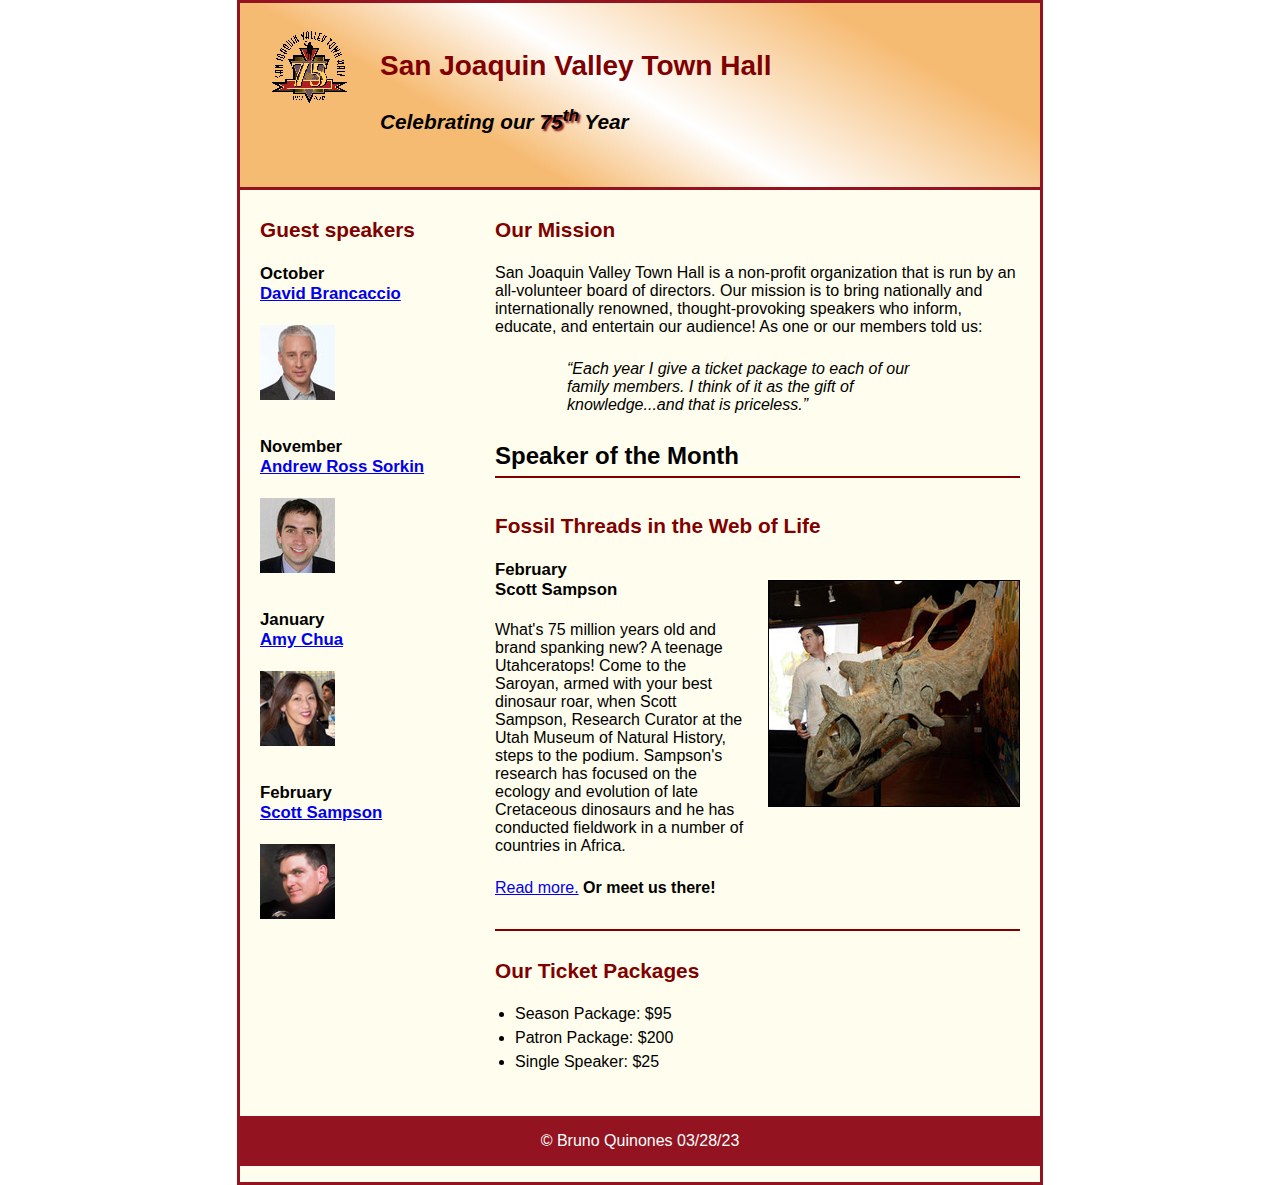
<file: index.html>
<!DOCTYPE html>
<html lang="en">

<head>
	<meta charset="utf-8">
	<title>San Joaquin Valley Town Hall</title>
	<link rel="shortcut icon" href="images/favicon.ico">
	<link rel="stylesheet" href="styles/main.css">
</head>

<body>
	<header>
		<img src="images/town_hall_logo.gif" alt="Town Hall logo" height="80">
		<h2>San Joaquin Valley Town Hall</h2>
		<h3>Celebrating our <span class="shadow">75<sup>th</sup></span> Year</h3>
	</header>
	<main>
    <section>
		<h2>Our Mission</h2>
		<p>San Joaquin Valley Town Hall is a non-profit organization that is run by an
			all-volunteer board of directors. Our mission is to bring nationally and
			internationally renowned, thought-provoking speakers who inform, educate,
			and entertain our audience! As one or our members told us:</p>
		<blockquote>&ldquo;Each year I give a ticket package to each of our family members.
			I think of it as the gift of knowledge...and that is priceless.&rdquo;</blockquote>

      <h1>Speaker of the Month</h1>
      <article>
        <h2>Fossil Threads in the Web of Life</h2>
        <img src="images/sampson_dinosaur.jpg" alt="Scott Sampson with dinosaur">
        <h3>February<br>
          Scott Sampson</h3>
        <p>
          What's 75 million years old and brand spanking new? A teenage Utahceratops!
          Come to the Saroyan, armed with your best dinosaur roar, when Scott Sampson, Research
          Curator at the Utah Museum of Natural History, steps to the podium. Sampson's research
          has focused on the ecology and evolution of late Cretaceous dinosaurs and he has conducted
          fieldwork in a number of countries in Africa.
        </p>
        <p><a href="speakers/sampson.html">Read more.</a>&nbsp;<b>Or meet us there!</b></p>
      </article>

		<h2>Our Ticket Packages</h2>
		<ul>
			<li>Season Package: $95</li>
			<li>Patron Package: $200</li>
			<li>Single Speaker: $25</li>
		</ul>


    </section>
    <aside>
      <h2>Guest speakers</h2>
      <h3>October<br><a href="speakers/brancaccio.html">David Brancaccio</a></h3>
      <img src="images/brancaccio75.jpg" alt="David Brancaccio photo">
      <h3>November<br><a href="speakers/sorkin.html">Andrew Ross Sorkin</a></h3>
      <img src="images/sorkin75.jpg" alt="Andrew Ross Sorkin photo">
      <h3>January<br><a href="speakers/chua.html">Amy Chua</a></h3>
      <img src="images/chua75.jpg" alt="Amy Chua photo">
      <h3>February<br><a href="speakers/sampson.html">Scott Sampson</a></h3>
      <img src="images/sampson75.jpg" alt="Scott Sampson photo">
    </aside>
	</main>
	<footer>
		<p>&copy; Bruno Quinones 03/28/23</p>
	</footer>
</body>
</html>
</file>
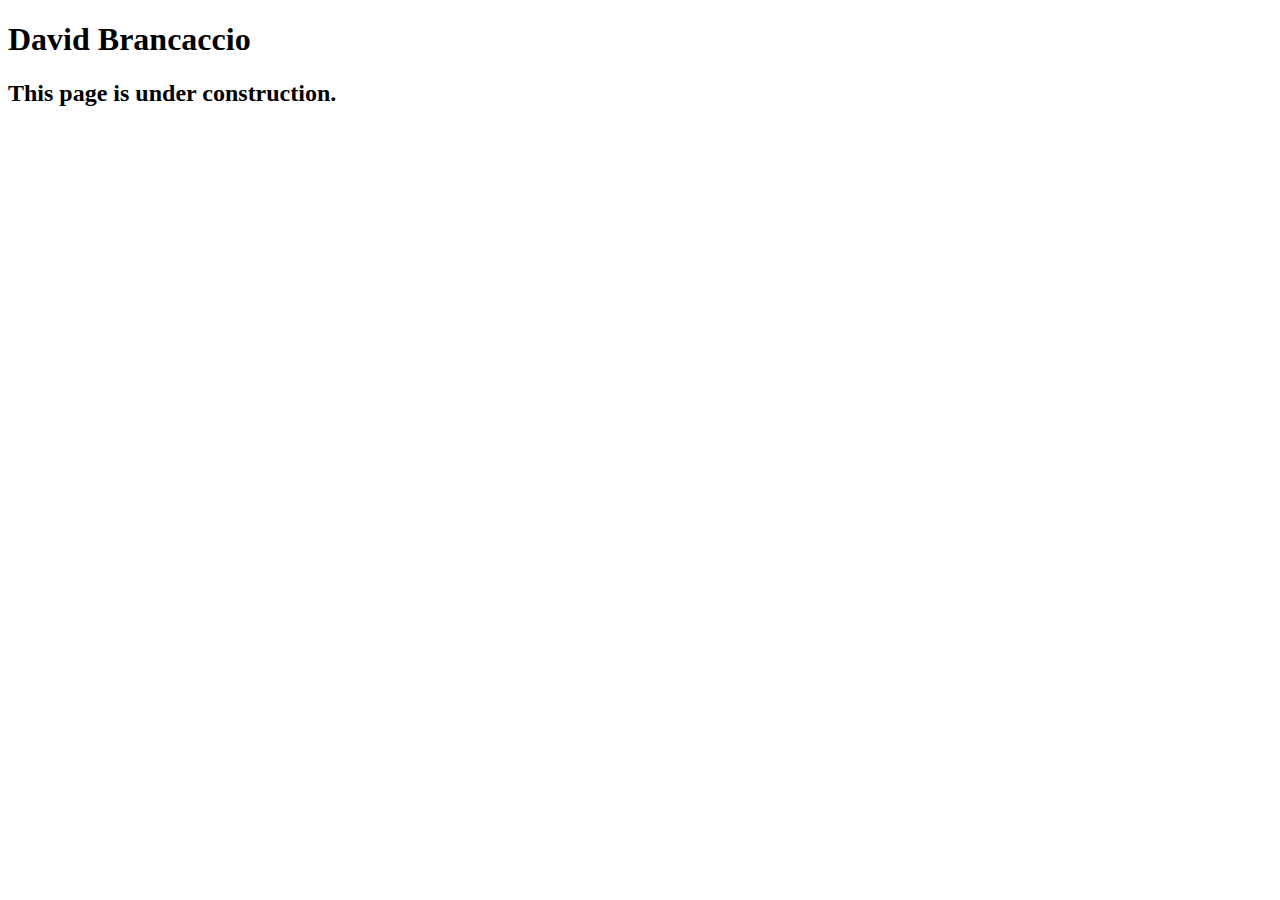
<file: speakers/brancaccio.html>
<!DOCTYPE html>
<html lang="en">

<head>
	<meta charset="utf-8">
	<title>San Joaquin Valley Town Hall</title>
	<link rel="shortcut icon" href="images/favicon.ico">
</head>

<body>
    <main>
	    <h1>David Brancaccio</h1>
	    <h2>This page is under construction.</h2>	        
    </main>
</body>

</html>
</file>
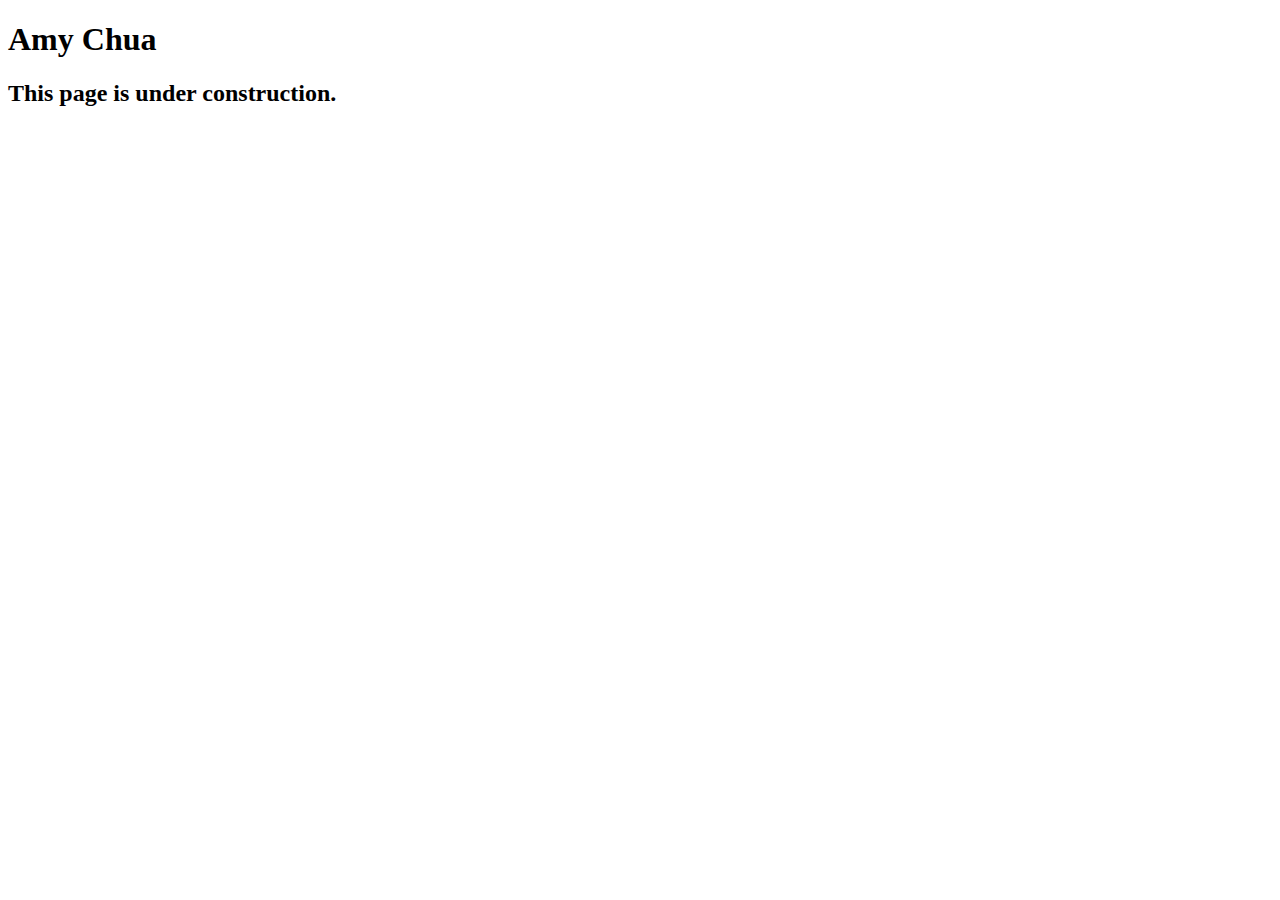
<file: speakers/chua.html>
<!DOCTYPE html>
<html lang="en">

<head>
	<meta charset="utf-8">
	<title>San Joaquin Valley Town Hall</title>
	<link rel="shortcut icon" href="images/favicon.ico">
</head>

<body>
	<main>
		<h1>Amy Chua</h1>
		<h2>This page is under construction.</h2>
	</main>
</body>

</html>
</file>
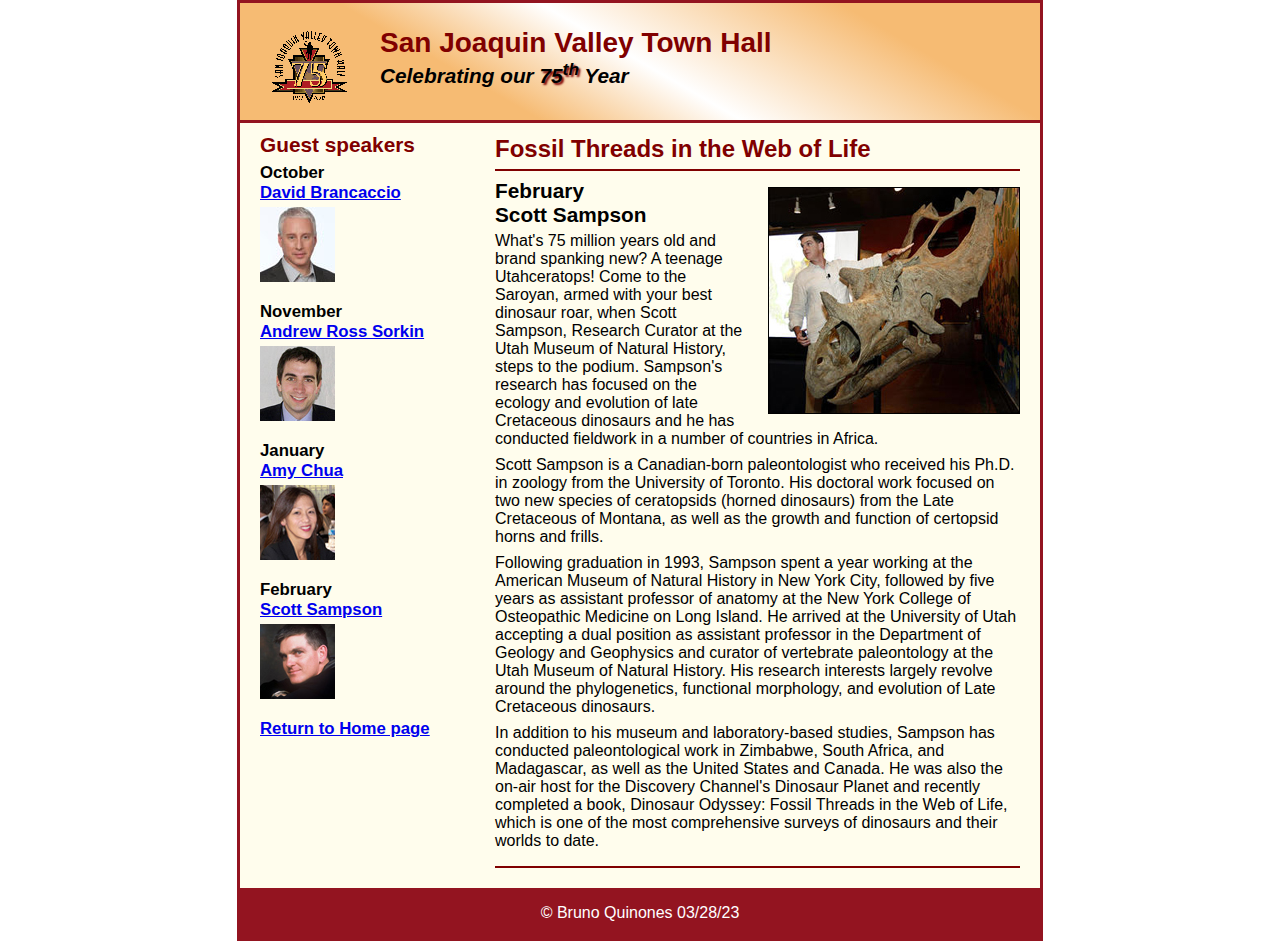
<file: speakers/sampson.html>
<!DOCTYPE html>
<html lang="en">

<head>
	<meta charset="utf-8">
	<title>San Joaquin Valley Town Hall</title>
	<link rel="shortcut icon" href="../images/favicon.ico">
	<link rel="stylesheet" href="../styles/speaker.css">
</head>

<body>
	<header>
		<img src="../images/town_hall_logo.gif" alt="Town Hall logo" height="80">
		<h2>San Joaquin Valley Town Hall</h2>
		<h3>Celebrating our <span class="shadow">75<sup>th</sup></span> Year</h3>
	</header>
	<main>
		<section>
			<h1>Fossil Threads in the Web of Life</h1>
			<article>
				<img src="../images/sampson_dinosaur.jpg" alt="Scott Sampson with dinosaur">
				<h2>February<br>Scott Sampson</h2>
				<p>What's 75 million years old and brand spanking new? A teenage Utahceratops! Come to the
				   Saroyan, armed with your best dinosaur roar, when Scott Sampson, Research Curator at the
				   Utah Museum of Natural History, steps to the podium. Sampson's research has focused on the
				   ecology and evolution of late Cretaceous dinosaurs and he has conducted fieldwork in a number
				   of countries in Africa.</p>
				<p>Scott Sampson is a Canadian-born paleontologist who received his Ph.D. in zoology from the
				   University of Toronto. His doctoral work focused on two new species of ceratopsids (horned
				   dinosaurs) from the Late Cretaceous of Montana, as well as the growth and function of certopsid
				   horns and frills.</p>
				<p>Following graduation in 1993, Sampson spent a year working at the American Museum of Natural
				   History in New York City, followed by five years as assistant professor of anatomy at the New
				   York College of Osteopathic Medicine on Long Island. He arrived at the University of Utah
				   accepting a dual position as assistant professor in the Department of Geology and Geophysics
				   and curator of vertebrate paleontology at the Utah Museum of Natural History. His research
				   interests largely revolve around the phylogenetics, functional morphology, and evolution of
				   Late Cretaceous dinosaurs.</p>
				<p>In addition to his museum and laboratory-based studies, Sampson has conducted paleontological
				   work in Zimbabwe, South Africa, and Madagascar, as well as the United States and Canada. He was
				   also the on-air host for the Discovery Channel's Dinosaur Planet and recently completed a book,
				   Dinosaur Odyssey: Fossil Threads in the Web of Life, which is one of the most
				   comprehensive surveys of dinosaurs and their worlds to date.</p>
			</article>
		</section>

		<aside>
			<h2>Guest speakers</h2>
			<h3>October<br><a href="../speakers/brancaccio.html">David Brancaccio</a></h3>
			<img src="../images/brancaccio75.jpg" alt="David Brancaccio photo">
			<h3>November<br><a href="../speakers/sorkin.html">Andrew Ross Sorkin</a></h3>
			<img src="../images/sorkin75.jpg" alt="Andrew Ross Sorkin photo">
			<h3>January<br><a href="../speakers/chua.html">Amy Chua</a></h3>
			<img src="../images/chua75.jpg" alt="Amy Chua photo">
			<h3>February<br><a href="../speakers/sampson.html">Scott Sampson</a></h3>
			<img src="../images/sampson75.jpg" alt="Scott Sampson photo">
			<h3><a href="../index.html">Return to Home page</a></h3>
		</aside>
	</main>
	<footer>
		<p>&copy; Bruno Quinones 03/28/23</p>
	</footer>
</body>
</html>
</file>
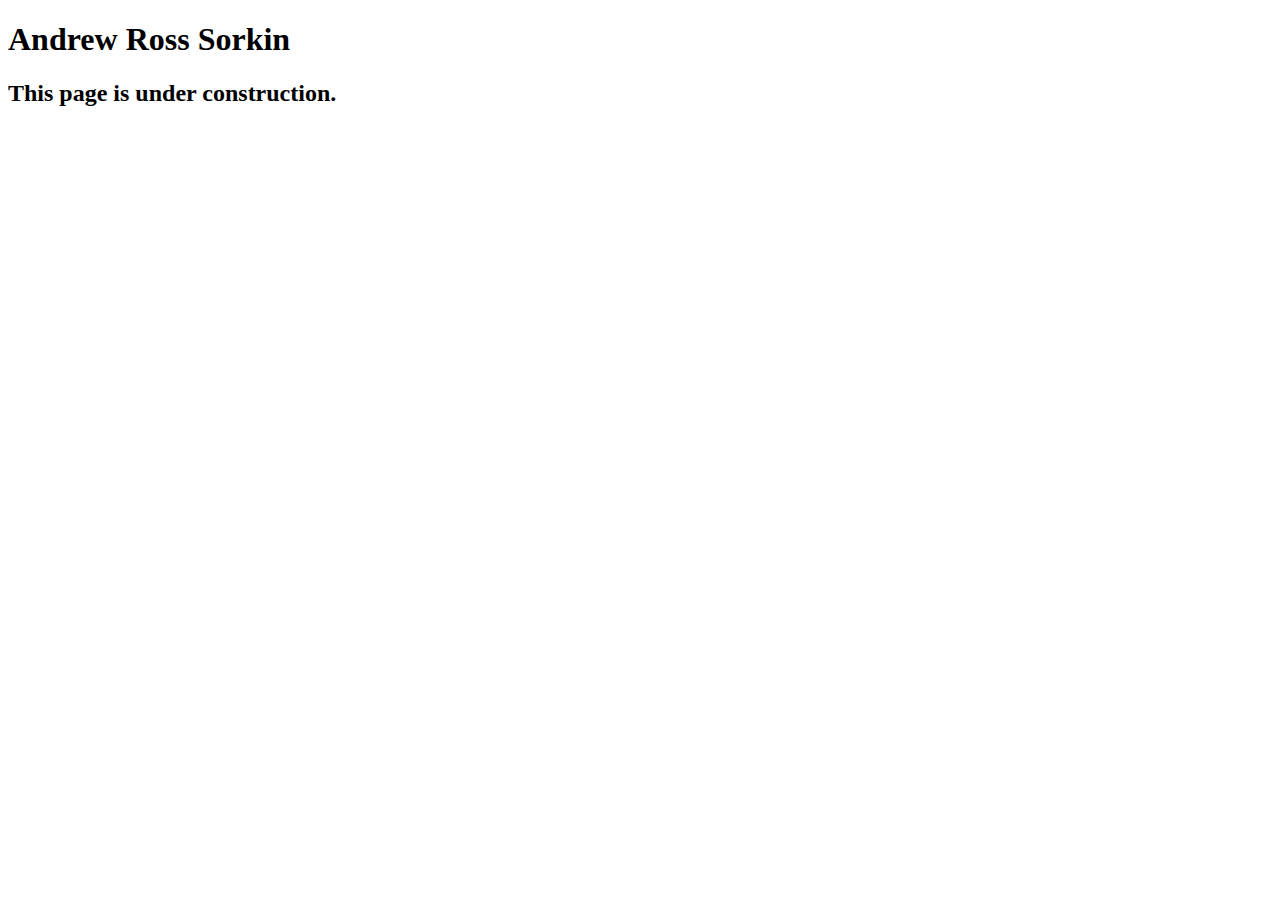
<file: speakers/sorkin.html>
<!DOCTYPE html>
<html lang="en">

<head>
	<meta charset="utf-8">
	<title>San Joaquin Valley Town Hall</title>
	<link rel="shortcut icon" href="images/favicon.ico">
</head>

<body>
	<main>
		<h1>Andrew Ross Sorkin</h1>
		<h2>This page is under construction.</h2>
	</main>
</body>

</html>
</file>
<file: styles/main.css>
/* custom property */
:root {
	--global-color-1: #800000;
}

*{

}

/* the styles for the elements */
body {
	font-family: Arial, Helvetica, sans-serif;
    font-size: 100%;
  width: 800px;
  margin: 0 auto;
  border: solid 3px #931420;
  background-color: #fffded;
}

section{
  width: 525px;
  float: right;
  padding-right: 20px;
  padding-left: 20px;
  padding-bottom: 20px;

}
aside{
  width: 215px;
  float: right;
  padding-left: 20px;
  padding-bottom: 20px;

}

blockquote{
  font-style: italic;
}

html{
  background-color: white;
}
a:focus, a:hover {
	font-style: italic;
}
/* the styles for the header */
header{
  padding: 1.5em 0 2em 0;
  border-bottom: 3px solid #931420;
  background-image: -moz-linear-gradient(
    30deg, #f6bb73 0%, #f6bb73 30%, white 50%, #f6bb73 80%, #f6bb73 100%);
  background-image: -webkit-linear-gradient(
    30deg, #f6bb73 0%, #f6bb73 30%, white 50%, #f6bb73 80%, #f6bb73 100%);
  background-image: -o-linear-gradient(
    30deg, #f6bb73 0%, #f6bb73 30%, white 50%, #f6bb73 80%, #f6bb73 100%);
  background-image: linear-gradient(
    30deg, #f6bb73 0%, #f6bb73 30%, white 50%, #f6bb73 80%, #f6bb73 100%);
}
h1{
  font-size: 150%;
  padding-top: 0.5em;
  padding-bottom: 0.25em;
  margin-top: 0;
  margin-bottom: 0;
}
article{
  padding-top: 0.5em;
  padding-bottom: 0.5em;


  border-top-style: solid;
  border-top-width: 2px;
  border-top-color: maroon;


  border-bottom-style: solid;
  border-bottom-width: 2px;
  border-bottom-color: maroon;
}

article img{
  float: right;
  margin-top: 20px;
  margin-bottom: 20px;
  margin-left: 20px;

  border-style: solid;
  border-color: black;
  border-width: 1px;
}

article h2{
  padding: 0;
}
article h3 {
  font-size: 105%;
  padding-bottom: 0.25em;

}

header h2 {
	font-size: 175%;
	color: var(--global-color-1);

}
header h3 {
	font-size: 130%;
	font-style: italic;

}
header img {
	float: left;
  padding-left: 30px;
  padding-right: 30px;
}
.shadow {
	text-shadow: 2px 2px 2px var(--global-color-1);
}
/* the styles for the main content */
main {
	clear: left;

}
/*main h1 {*/
/*	font-size: 150%;*/
/*	padding: .3em 0;*/
/*  border-top: solid 3px #931420;*/
/*  border-bottom: solid 3px #931420;*/
/*}*/
section h2 {
	color: var(--global-color-1);
	font-size: 130%;
	padding: .5em 0 .25em 0;
}
aside h2 {
  color: var(--global-color-1);
  font-size: 130%;
  padding: .5em 0 .25em 0;
}
aside h3 {
	font-size: 105%;
	padding-bottom: .25em;
}
aside img {
	padding-bottom: 1em;
}
section p {
	padding-bottom: .5em;
}
section blockquote {
	padding: 0 2em;
	font-style: italic;
}
section ul {
	padding: 0 0 .25em 1.25em;
}
section li {
	padding-bottom: .35em;
}

/* the styles for the footer */
footer{
  background-color: #931420;
  clear: both;
}
footer p {
	text-align: center;
	padding: 1em 0;
  color: white;

}
</file>
<file: styles/speaker.css>
/* the styles for the elements */
* {
	margin: 0;
	padding: 0;
}
html {
	background-color: white;
}
body {
	font-family: Arial, Helvetica, sans-serif;
    font-size: 100%;
    width: 800px;
    margin: 0 auto;
    border: 3px solid #931420;
    background-color: #fffded;
}
a:focus, a:hover {
	font-style: italic;
}
/* the styles for the header */
header {
	padding: 1.5em 0 2em 0;
	border-bottom: 3px solid #931420;
		background-image: -moz-linear-gradient(
	    30deg, #f6bb73 0%, #f6bb73 30%, white 50%, #f6bb73 80%, #f6bb73 100%);
	background-image: -webkit-linear-gradient(
	    30deg, #f6bb73 0%, #f6bb73 30%, white 50%, #f6bb73 80%, #f6bb73 100%);
	background-image: -o-linear-gradient(
	    30deg, #f6bb73 0%, #f6bb73 30%, white 50%, #f6bb73 80%, #f6bb73 100%);
	background-image: linear-gradient(
	    30deg, #f6bb73 0%, #f6bb73 30%, white 50%, #f6bb73 80%, #f6bb73 100%);
}
header h2 {
	font-size: 175%;
	color: #800000;
}
header h3 {
	font-size: 130%;
	font-style: italic;
}
header img {
	float: left;
	padding: 0 30px;
}
.shadow {
	text-shadow: 2px 2px 2px #800000;
}
/* the styles for the section */
section {
	width: 525px;
	float: right;
	padding: 0 20px 20px 20px;
}
section h1 {
	font-size: 150%;
	padding: .5em 0 .25em 0;
	margin: 0;
  color: maroon;
}
section h2 {
	color: black;
	font-size: 130%;
	padding: .5em 0 .25em 0;
}
section p {
	padding-bottom: .5em;
}
section blockquote {
	padding: 0 2em;
	font-style: italic;
}
section ul {
	padding: 0 0 .25em 1.25em;
}
section li {
	padding-bottom: .35em;
}

/* the styles for the article */
article {
	padding: .5em 0;
	border-top: 2px solid #800000;
	border-bottom: 2px solid #800000;
}

article h2 {
	padding-top: 0;
}

article h3 {
	font-size: 105%;
	padding-bottom: .25em;
}
article img {
	float: right;
	margin: .5em 0 1em 1em;
	border: 1px solid black;
}

/* the styles for the aside */
aside {
	width: 215px;
	float: right;
	padding: 0 0 20px 20px;
}
aside h2 {
	color: #800000;
	font-size: 130%;
	padding: .5em 0 .25em 0;
}
aside h3 {
	font-size: 105%;
	padding-bottom: .25em;
}
aside img {
	padding-bottom: 1em;
}

/* the styles for the footer */
footer {
	background-color: #931420;
	clear: both;

}
footer p {
	text-align: center;
	color: white;
	padding: 1em 0;
}
</file>
